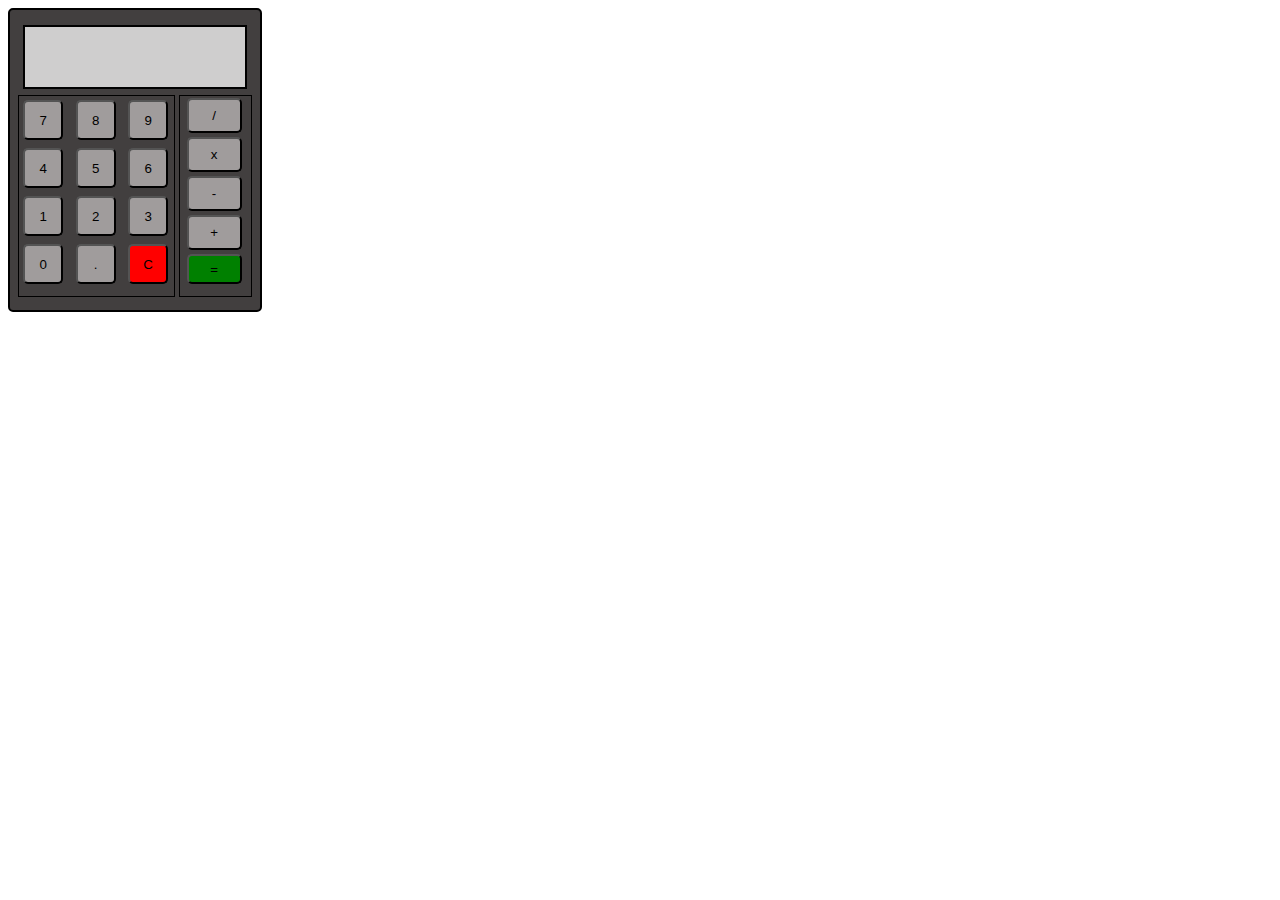
<file: calculator/index.html>
<!DOCTYPE html>
<html lang="en">
  <head>
    <meta charset="UTF-8" />
    <meta http-equiv="X-UA-Compatible" content="IE=edge" />
    <meta name="viewport" content="width=device-width, initial-scale=1.0" />
    <link rel="stylesheet" href="main.css" />
    <title>Document</title>
  </head>
  <body>
    <div id="container">
      <div id="screen"><p id="screeninput"></p></div>
      <div id="controls">
        <div id="numbers">
          <button type="button" class="num" id="num7">7</button>
          <button type="button" class="num" id="num8">8</button>
          <button type="button" class="num" id="num9">9</button>
          <button type="button" class="num" id="num4">4</button>
          <button type="button" class="num" id="num5">5</button>
          <button type="button" class="num" id="num6">6</button>
          <button type="button" class="num" id="num1">1</button>
          <button type="button" class="num" id="num2">2</button>
          <button type="button" class="num" id="num3">3</button>
          <button type="button" class="num" id="num0">0</button>
          <button type="button" class="num" id="dot">.</button>
          <button type="button" class="num" id="clear">C</button>
        </div>
        <div id="operations">
          <button type="button" class="operators" id="divide">/</button>
          <button type="button" class="operators" id="multiply">x</button>
          <button type="button" class="operators" id="subtract">-</button>
          <button type="button" class="operators" id="add">+</button>
          <button type="button" class="operators" id="equal">=</button>
        </div>
      </div>
    </div>
    <script src="index.js"></script>
  </body>
</html>
</file>
<file: calculator/main.css>
body {
  font-family: sans-serif;
}
#container {
  width: 250px;
  height: 300px;
  border: 2px solid black;
  border-radius: 5px;
  background-color: rgb(66, 63, 63);
}
#screen {
  width: 88%;
  height: 20%;
  margin-left: auto;
  margin-right: auto;
  margin-top: 15px;
  margin-bottom: 0px;
  border: 2px solid black;
  background-color: #cfcece;
  font-size: 30px;
  overflow: hidden;
  position: relative;
}
#screeninput {
  position: absolute;
  right: 2px;
  margin-top: 15px;
}
#controls {
  display: flex;
  width: 95%;
  height: 70%;
  margin: 0 auto;
  align-items: center;
  justify-content: space-around;
  margin-top: 2px;
}
#numbers {
  width: 65%;
  height: 95%;
  border: 1px solid black;
}
#operations {
  height: 95%;
  width: 30%;
  border: 1px solid black;
}
.num,
.operators {
  background-color: #a09c9c;
  border-radius: 5px;
}
.num:active,
.operators:active {
  background-color: #dfd1d1;
}
.num {
  width: 40px;
  height: 40px;
  margin: 4px 4px;
}
.operators {
  width: 55px;
  height: 35px;
  margin: 2px 7px;
}
#equal {
  height: 30px;
  background-color: green;
}
#equal:active {
  background-color: rgb(113, 219, 113);
}
#clear:active {
  background-color: rgb(255, 149, 149);
}

#clear {
  background-color: red;
}
</file>
